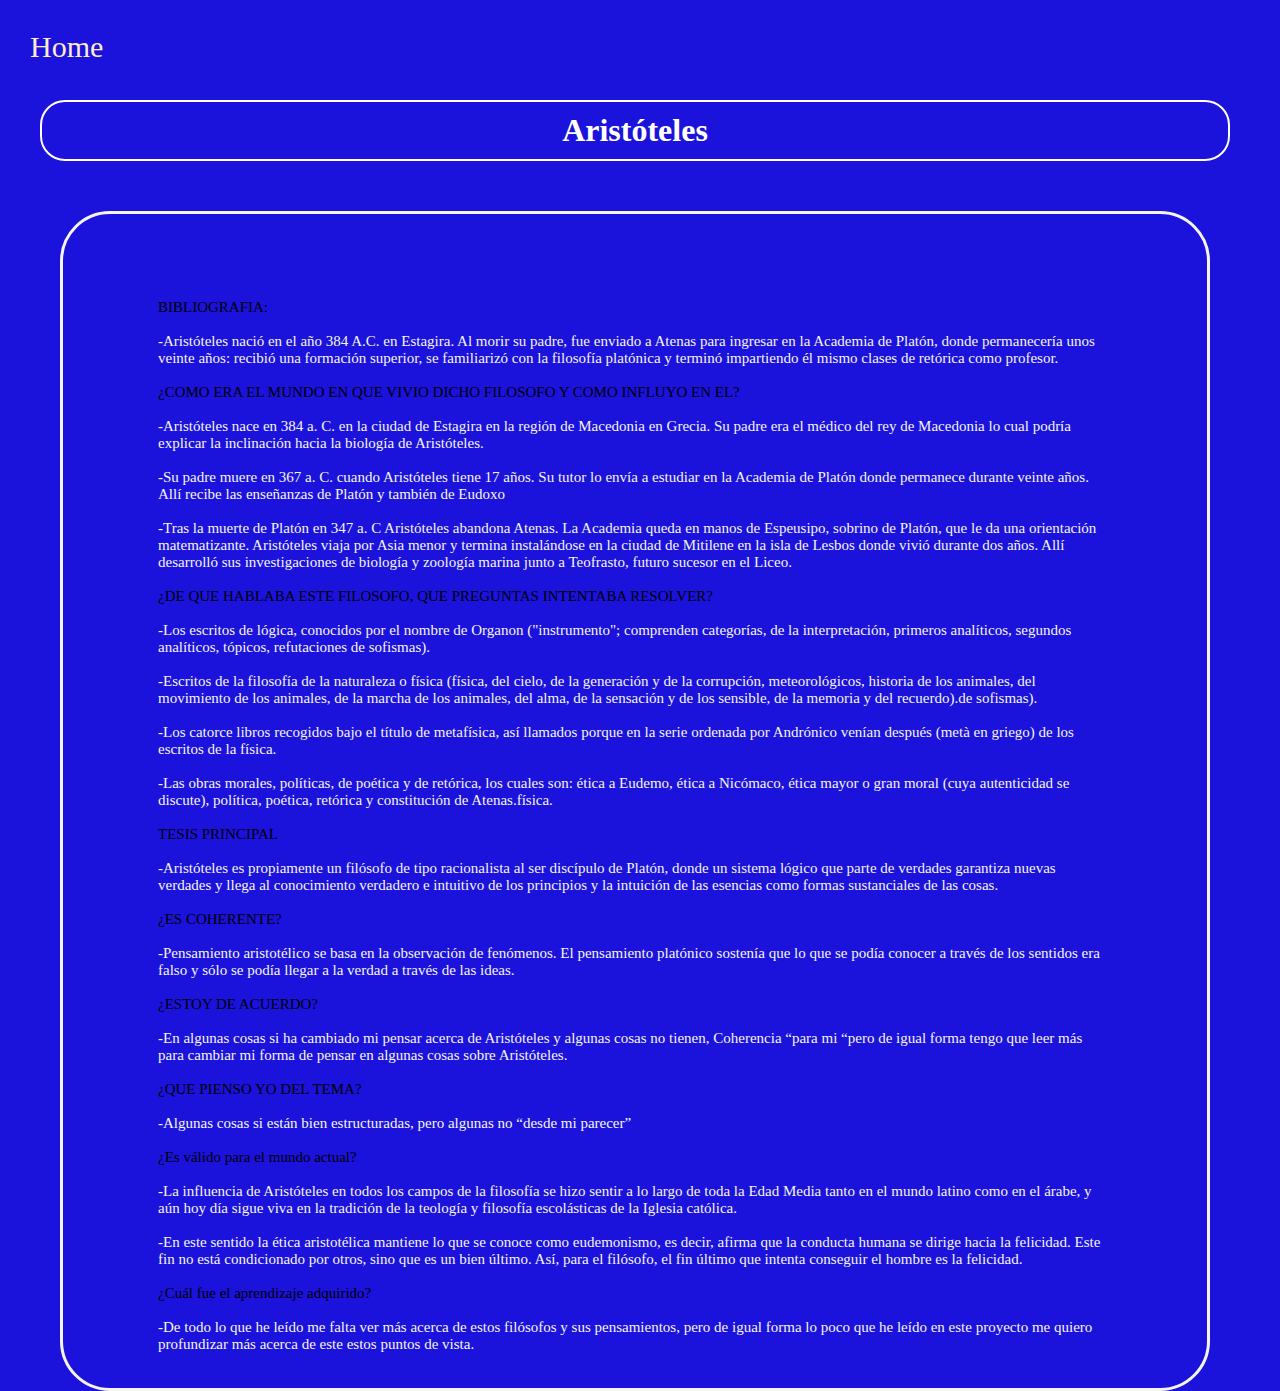
<file: html/aristoteles.html>
<!DOCTYPE html>
<html lang="en">

<head>
    <meta charset="UTF-8">
    <meta http-equiv="X-UA-Compatible" content="IE=edge">
    <meta name="viewport" content="width=device-width, initial-scale=1.0">
    <title>DIARIO</title>
    <link rel="stylesheet" href="../css/aristoteles.css">

</head>

<body>
    <header>

        <ul>
            <a href="../html/filosofos.html">Home</a>
        </ul>
    </header>
    <h1>Aristóteles</h1>
    <div class="a">


        <p>

            <font color="#0000 "> BIBLIOGRAFIA:<br> </font>
            <br>
            -Aristóteles nació en el año 384 A.C.
            en Estagira. Al morir su padre, fue enviado a
            Atenas para ingresar en la Academia de Platón,
            donde permanecería unos veinte años:
            recibió una formación superior, se familiarizó
            con la filosofía platónica y terminó impartiendo
            él mismo clases de retórica como profesor. <br>
            <br>

            <font color="#0000 "> ¿COMO ERA EL MUNDO EN QUE VIVIO DICHO FILOSOFO Y COMO INFLUYO EN EL? <br> </font>
            <br>
            -Aristóteles nace en 384 a. C.
            en la ciudad de Estagira en la región de
            Macedonia en Grecia. Su padre era el médico del rey
            de Macedonia lo cual podría explicar la inclinación hacia la biología de
            Aristóteles. <br>
            <br>
            -Su padre muere en 367 a. C.
            cuando Aristóteles tiene 17 años.
            Su tutor lo envía a estudiar en la
            Academia de Platón donde permanece durante veinte años.
            Allí recibe las enseñanzas de Platón y también de Eudoxo <br>
            <br>
            -Tras la muerte de Platón en 347 a. C Aristóteles abandona Atenas. La Academia queda en manos de Espeusipo,
            sobrino de Platón, que le da una orientación matematizante. Aristóteles viaja por Asia menor y termina
            instalándose en la ciudad de Mitilene en la isla de Lesbos donde vivió durante dos años. Allí desarrolló sus
            investigaciones de biología y zoología marina junto a Teofrasto, futuro sucesor en el Liceo. <br>
            <br>

            <font color="#0000 "> ¿DE QUE HABLABA ESTE FILOSOFO, QUE PREGUNTAS INTENTABA RESOLVER?<br> </font>
            <br>
            -Los escritos de lógica, conocidos por el nombre de Organon
            ("instrumento"; comprenden categorías, de la interpretación,
            primeros analíticos, segundos analíticos, tópicos, refutaciones de sofismas). <br>
            <br>
            -Escritos de la filosofía de la naturaleza o física
            (física, del cielo, de la generación y de la corrupción,
            meteorológicos, historia de los animales,
            del movimiento de los animales, de la marcha de los animales,
            del alma, de la sensación y
            de los sensible, de la memoria y del recuerdo).de sofismas). <br>
            <br>
            -Los catorce libros recogidos bajo el título de metafísica,
            así llamados porque en la serie ordenada por Andrónico
            venían después (metà en griego) de los escritos de la física. <br>
            <br>
            -Las obras morales, políticas, de poética y de retórica,
            los cuales son: ética a Eudemo, ética a Nicómaco, ética mayor o
            gran moral (cuya autenticidad se discute),
            política, poética, retórica y constitución de Atenas.física. <br>
            <br>
            <font color="#0000">TESIS PRINCIPAL<br> </font>
            <br>
            -Aristóteles es propiamente un filósofo de tipo racionalista
            al ser discípulo de Platón, donde un sistema lógico que parte de
            verdades garantiza nuevas verdades y llega al conocimiento verdadero e
            intuitivo de los principios y la intuición de las esencias como formas
            sustanciales de las cosas. <br>
            <br>
            <font color="#0000 "> ¿ES COHERENTE?<br> </font>
            <br>
            -Pensamiento aristotélico se basa en la observación de fenómenos.
            El pensamiento platónico
            sostenía que lo que se podía conocer a través de los sentidos era falso y
            sólo se podía llegar a la verdad a través de las ideas. <br>
            <br>
            <font color="#0000 "> ¿ESTOY DE ACUERDO? <br> </font>
            <br>
            -En algunas cosas si ha cambiado mi pensar acerca de Aristóteles
            y algunas cosas no tienen, Coherencia “para mi “pero de igual forma
            tengo que leer más para cambiar mi forma de pensar en algunas cosas sobre Aristóteles. <br>

            <br>
            <font color="#0000 ">¿QUE PIENSO YO DEL TEMA?<br> </font>
            <br>
            -Algunas cosas si están bien estructuradas, pero algunas no “desde mi parecer” <br>
            <br>
            <font color="#0000"> ¿Es válido para el mundo actual? <br> </font>
            <br>
            -La influencia de Aristóteles en todos los campos de la
            filosofía se hizo sentir a lo largo de toda la Edad Media tanto en el
            mundo latino como en el árabe, y aún hoy día sigue viva en la tradición
            de la teología y filosofía escolásticas de la Iglesia católica. <br>
            <br>
            -En este sentido la ética aristotélica mantiene lo
            que se conoce como eudemonismo, es decir, afirma que la conducta humana se dirige hacia la felicidad.
            Este fin no está condicionado por otros, sino que es un bien último.
            Así, para el filósofo, el fin último que intenta conseguir el hombre es la felicidad. <br>
            <br>

            <font color="#0000">¿Cuál fue el aprendizaje adquirido?<br> </font>
            <br>
            -De todo lo que he leído me falta ver más acerca de estos filósofos y
            sus pensamientos,
            pero de igual forma lo poco que he leído en este proyecto me quiero
            profundizar más acerca de este estos puntos de vista. <br>
        </p>
    </div>
</body>

</html>
</file>
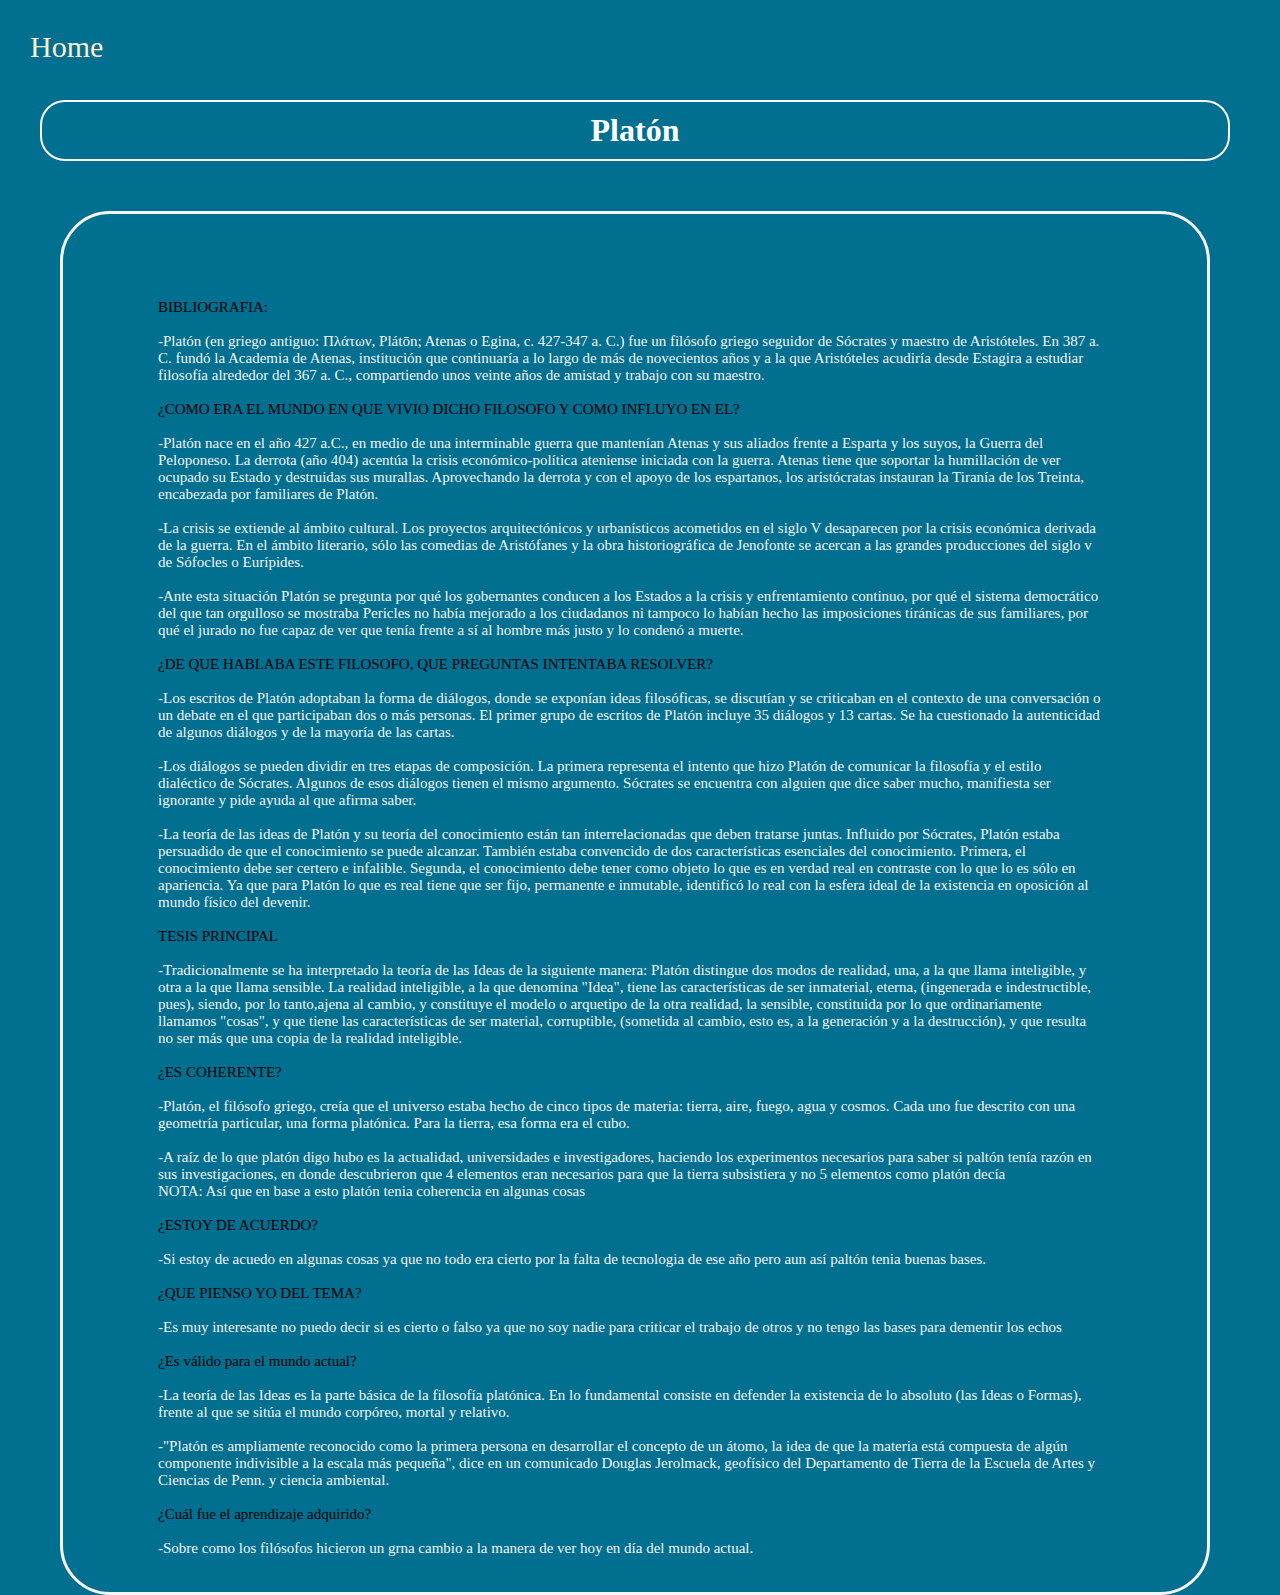
<file: html/platon.html>
<!DOCTYPE html>
<html lang="en">

<head>
    <meta charset="UTF-8">
    <meta http-equiv="X-UA-Compatible" content="IE=edge">
    <meta name="viewport" content="width=device-width, initial-scale=1.0">
    <title>DIARIO</title>
    <link rel="stylesheet" href="../css/platon.css">

</head>

<body>
    <header>

        <ul>
            <a href="../html/filosofos.html">Home</a>
        </ul>
    </header>
    <h1>Platón</h1>
    <div class="a">


        <p>

            <font color="#0000 "> BIBLIOGRAFIA:<br> </font>
            <br>
            -Platón (en griego antiguo: Πλάτων, Plátōn; Atenas o Egina, c. 427-347 a. C.)
            fue un filósofo griego seguidor de Sócrates y maestro de Aristóteles. En 387 a. C.
            fundó la Academia de Atenas, institución que continuaría a lo largo
            de más de novecientos años y a la que
            Aristóteles acudiría desde Estagira a estudiar filosofía alrededor del 367 a. C.,
            compartiendo unos veinte años de amistad y trabajo con su maestro. <br>
            <br>
            <font color="#0000 "> ¿COMO ERA EL MUNDO EN QUE VIVIO DICHO FILOSOFO Y COMO INFLUYO EN EL? <br> </font>
            <br>
            -Platón nace en el año 427 a.C.,
            en medio de una interminable guerra que mantenían Atenas y sus
            aliados frente a
            Esparta y los suyos, la Guerra del
            Peloponeso. La derrota (año 404) acentúa la crisis
            económico-política ateniense iniciada con
            la guerra. Atenas tiene que soportar la humillación de ver
            ocupado su Estado y destruidas sus murallas.
            Aprovechando la derrota y con el apoyo de los espartanos,
            los aristócratas instauran la Tiranía de los
            Treinta, encabezada por familiares de Platón. <br>
            <br>
            -La crisis se extiende al ámbito cultural.
            Los proyectos arquitectónicos y urbanísticos acometidos en
            el siglo V desaparecen por la
            crisis económica derivada de la guerra.
            En el ámbito literario, sólo las
            comedias de Aristófanes y la obra
            historiográfica de Jenofonte se acercan a
            las grandes producciones del
            siglo v de Sófocles o Eurípides. <br>
            <br>
            -Ante esta situación Platón se pregunta por qué los gobernantes conducen a los Estados a la crisis y
            enfrentamiento continuo, por qué el sistema democrático del que tan orgulloso se mostraba Pericles no
            había mejorado a los ciudadanos ni tampoco lo habían hecho las imposiciones tiránicas de sus familiares,
            por qué el jurado no fue capaz de ver que tenía frente a sí al hombre más justo y lo condenó a muerte. <br>
            <br>
            <font color="#0000 "> ¿DE QUE HABLABA ESTE FILOSOFO, QUE PREGUNTAS INTENTABA RESOLVER?<br> </font>
            <br>
            -Los escritos de Platón adoptaban la forma de diálogos,
            donde se exponían ideas filosóficas, se discutían y
            se criticaban en el contexto de una conversación o un
            debate en el que participaban dos o más personas.
            El primer grupo de escritos de Platón incluye 35 diálogos y 13 cartas. Se ha cuestionado
            la autenticidad de algunos diálogos y de la mayoría de las cartas. <br>
            <br>
            -Los diálogos se pueden dividir en tres etapas de composición.
            La primera representa el intento que hizo Platón de comunicar la filosofía y el estilo dialéctico de
            Sócrates.
            Algunos de esos diálogos tienen el mismo argumento.
            Sócrates se encuentra con alguien que dice saber mucho,
            manifiesta ser ignorante y pide ayuda al que afirma saber. <br>
            <br>
            -La teoría de las ideas de Platón y su teoría del conocimiento están tan interrelacionadas
            que deben tratarse juntas.
            Influido por Sócrates, Platón estaba persuadido de que el conocimiento se puede alcanzar.
            También estaba convencido de dos características esenciales del conocimiento.
            Primera, el conocimiento debe ser certero e infalible.
            Segunda,
            el conocimiento debe tener como objeto lo que es en
            verdad real en contraste con lo que lo es sólo en apariencia.
            Ya que para Platón lo que es real tiene que ser fijo,
            permanente e inmutable, identificó lo real con
            la esfera ideal de la existencia en oposición al mundo físico del devenir. <br>
            <br>
            <font color="#0000">TESIS PRINCIPAL<br> </font>
            <br>
            -Tradicionalmente se ha interpretado la teoría de las Ideas de
            la siguiente manera: Platón distingue dos modos de realidad,
            una, a la que llama inteligible,
            y otra a la que llama sensible.
            La realidad inteligible, a la que denomina "Idea",
            tiene las características de ser inmaterial, eterna,
            (ingenerada e indestructible, pues),
            siendo, por lo tanto,ajena al cambio,
            y constituye el modelo o arquetipo de la otra realidad,
            la sensible, constituida por lo que ordinariamente llamamos "cosas",
            y que tiene las características de ser material, corruptible,
            (sometida al cambio, esto es, a la generación y a la destrucción),
            y que resulta no ser más que una copia de la realidad inteligible. <br>
            <br>
            <font color="#0000 "> ¿ES COHERENTE?<br> </font>
            <br>
            -Platón, el filósofo griego, creía que
            el universo estaba hecho de cinco tipos de materia: tierra, aire, fuego, agua y cosmos.
            Cada uno fue descrito con una geometría particular,
            una forma platónica. Para la tierra, esa forma era el cubo. <br>
            <br>
            -A raíz de lo que platón digo hubo es la actualidad, universidades e investigadores,
            haciendo los experimentos necesarios para saber si paltón tenía razón en sus investigaciones,
            en donde descubrieron que 4 elementos eran necesarios para que
            la tierra subsistiera y no 5 elementos como platón decía <br>
            NOTA: Así que en base a esto platón tenia coherencia en algunas cosas <br>
            <br>
            <font color="#0000 "> ¿ESTOY DE ACUERDO? <br> </font>
            <br>
            -Si estoy de acuedo en algunas cosas ya que no todo era cierto por la falta de tecnologia de ese año
            pero aun así paltón tenia buenas bases. <br>
            <br>
            <font color="#0000 ">¿QUE PIENSO YO DEL TEMA?<br> </font>
            <br>
            -Es muy interesante no puedo decir si es cierto o falso ya que no soy nadie para criticar el 
            trabajo de otros y no tengo las bases para dementir los echos <br>
            <br>
            <font color="#0000"> ¿Es válido para el mundo actual? <br> </font>
            <br>
            -La teoría de las Ideas es la parte básica de la filosofía platónica.
            En lo fundamental consiste en defender
            la existencia de lo absoluto (las Ideas o Formas),
            frente al que se sitúa el mundo corpóreo, mortal y relativo. <br>
            <br>
            -"Platón es ampliamente reconocido como la primera
            persona en desarrollar el concepto de un átomo, la idea de que
            la materia está compuesta de algún componente
            indivisible a la escala más pequeña", dice en un comunicado
            Douglas Jerolmack, geofísico del Departamento de
            Tierra de la Escuela de Artes y Ciencias de Penn. y ciencia ambiental. <br>
            <br>
            <font color="#0000">¿Cuál fue el aprendizaje adquirido?<br> </font>
            <br>
            -Sobre como los filósofos hicieron un grna cambio a la manera de ver hoy en día del mundo actual.


        </p>
    </div>
</body>
</html>
</file>
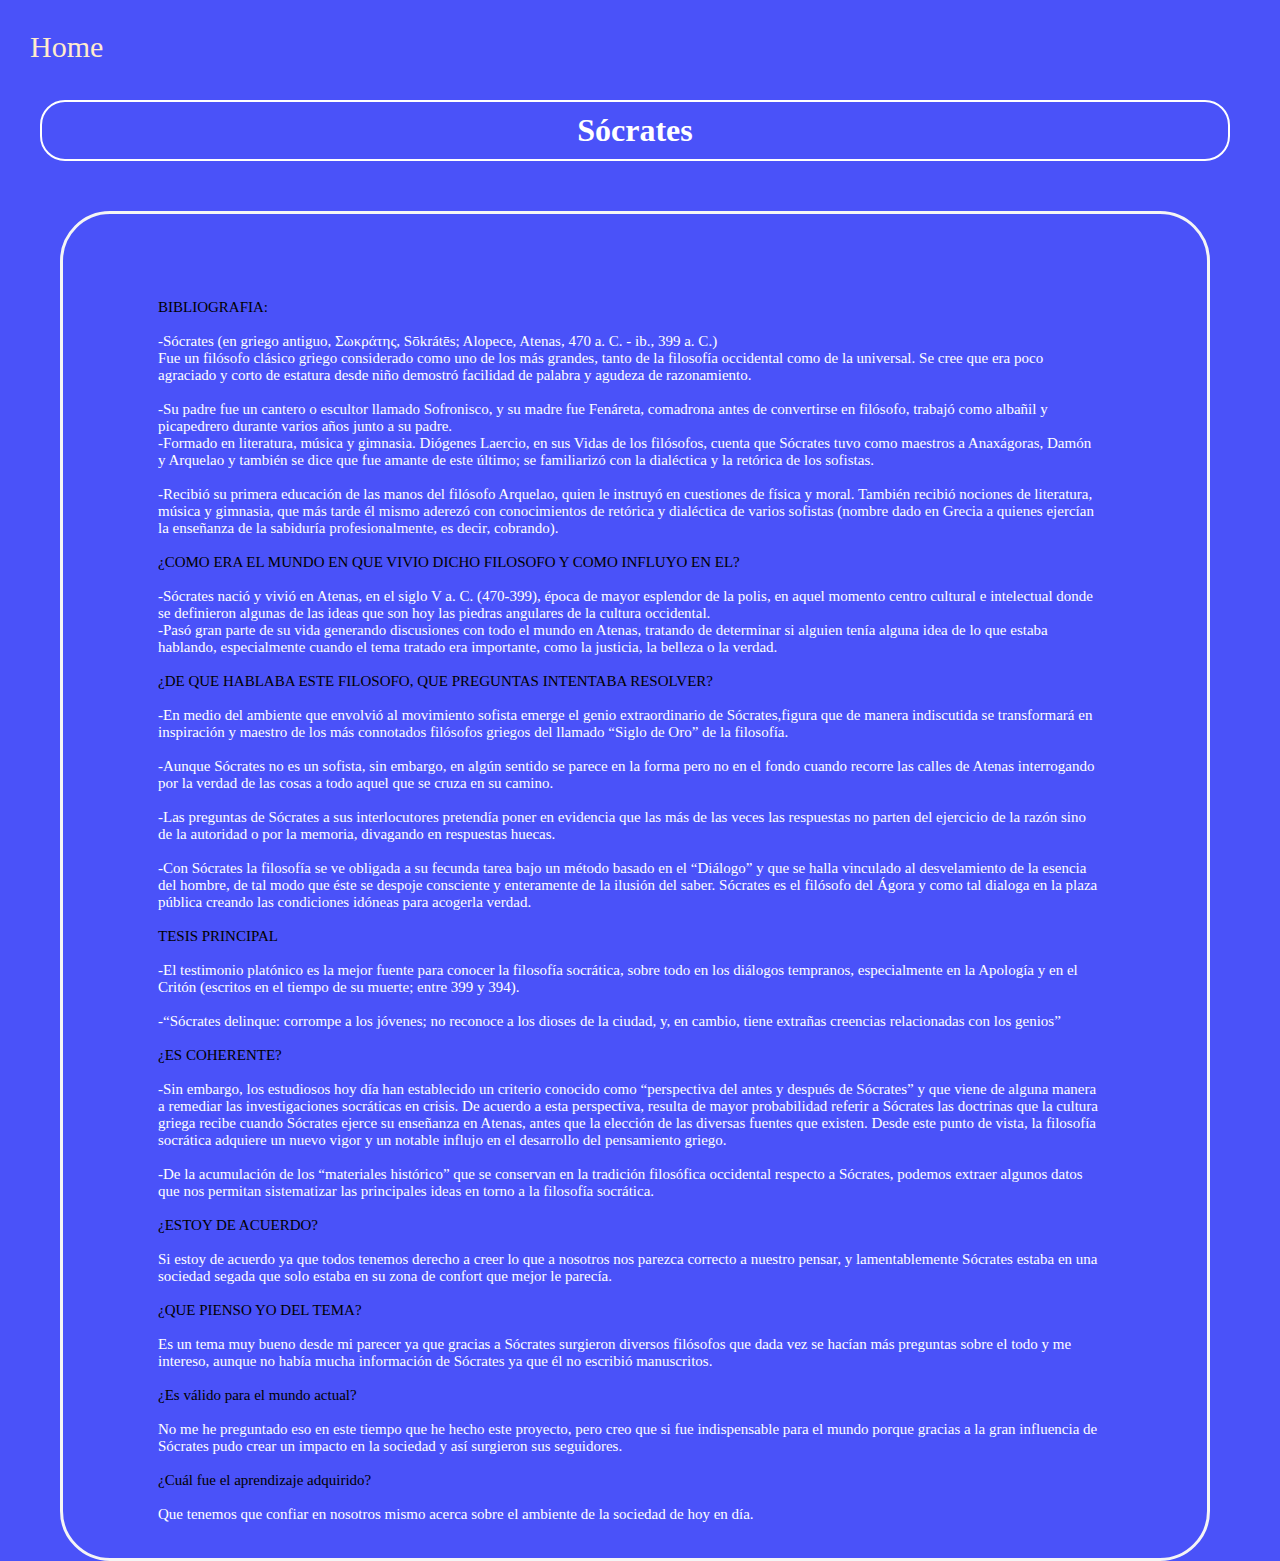
<file: html/socrates.html>
<!DOCTYPE html>
<html lang="en">

<head>
    <meta charset="UTF-8">
    <meta http-equiv="X-UA-Compatible" content="IE=edge">
    <meta name="viewport" content="width=device-width, initial-scale=1.0">
    <title>DIARIO</title>
    <link rel="stylesheet" href="../css/socrates.css">

</head>

<body>
    <header>

        <ul>
            <a href="../html/filosofos.html">Home</a>
        </ul>
    </header>
    <h1>Sócrates</h1>
    <div class="a">


        <p>

            <font color="#0000 "> BIBLIOGRAFIA:<br> </font>
            <br>
            -Sócrates (en griego antiguo, Σωκράτης, Sōkrátēs; Alopece, Atenas, 470 a. C. - ib., 399 a. C.) <br>
            Fue un filósofo clásico griego considerado como uno de los más grandes, tanto de la filosofía occidental
            como de la universal.
            Se cree que era poco agraciado y corto de estatura desde niño demostró facilidad de palabra y agudeza de
            razonamiento. <br>
            <br>
            -Su padre fue un cantero o escultor llamado Sofronisco, y su madre fue Fenáreta, comadrona
            antes de convertirse en filósofo, trabajó como albañil y picapedrero durante varios años junto a su padre.
            <br>
            -Formado en literatura, música y gimnasia. Diógenes Laercio, en sus Vidas de los filósofos,
            cuenta que Sócrates tuvo como maestros a Anaxágoras, Damón y Arquelao y también se
            dice que fue amante de este último; se familiarizó con la dialéctica y la retórica de los sofistas. <br>
            <br>
            -Recibió su primera educación de las manos del filósofo Arquelao,
            quien le instruyó en cuestiones de física y moral.
            También recibió nociones de literatura, música y gimnasia,
            que más tarde él mismo aderezó con conocimientos de retórica y
            dialéctica de varios sofistas
            (nombre dado en Grecia a quienes ejercían la enseñanza de la sabiduría profesionalmente, es decir,
            cobrando). <br>
            <br>
            <font color="#0000 "> ¿COMO ERA EL MUNDO EN QUE VIVIO DICHO FILOSOFO Y COMO INFLUYO EN EL? <br> </font>
            <br>
            -Sócrates nació y vivió en Atenas, en el siglo V a. C. (470-399),
            época de mayor esplendor de la polis,
            en aquel momento centro cultural e intelectual
            donde se definieron algunas de las ideas que son hoy las piedras angulares de la cultura occidental. <br>
            -Pasó gran parte de su vida generando discusiones con todo el mundo en Atenas, tratando de determinar
            si alguien tenía alguna idea de lo que estaba hablando,
            especialmente cuando el tema tratado era importante, como la justicia, la belleza o la verdad. <br>
            <br>
            <font color="#0000 "> ¿DE QUE HABLABA ESTE FILOSOFO, QUE PREGUNTAS INTENTABA RESOLVER?<br> </font>
            <br>
            -En medio del ambiente que envolvió al movimiento sofista emerge el genio
            extraordinario de Sócrates,figura que de manera indiscutida se transformará en
            inspiración y maestro de los más connotados filósofos griegos del llamado “Siglo de Oro”
            de la filosofía. <br>
            <br>
            -Aunque Sócrates no es un sofista, sin embargo, en algún sentido se parece en la
            forma pero no en el fondo cuando recorre las calles de Atenas interrogando por la verdad
            de las cosas a todo aquel que se cruza en su camino. <br>
            <br>
            -Las preguntas de Sócrates a sus
            interlocutores pretendía poner en evidencia que las más de las veces las respuestas no
            parten del ejercicio de la razón sino de la autoridad o por la memoria, divagando en
            respuestas huecas. <br>
            <br>
            -Con Sócrates la filosofía se ve obligada a su fecunda tarea bajo un
            método basado en el “Diálogo” y que se halla vinculado al desvelamiento de la esencia del
            hombre, de tal modo que éste se despoje consciente y enteramente de la ilusión del saber.
            Sócrates es el filósofo del Ágora y como tal dialoga en la plaza pública creando las
            condiciones idóneas para acogerla verdad. <br>
            <br>
            <font color="#0000">TESIS PRINCIPAL<br> </font>
            <br>
            -El testimonio platónico es la mejor fuente para conocer la filosofía socrática, sobre todo
            en los diálogos tempranos, especialmente en la Apología y en el Critón (escritos en el
            tiempo de su muerte; entre 399 y 394). <br>
            <br>
            -“Sócrates delinque: corrompe a los jóvenes; no reconoce a los dioses de la ciudad, y,
            en cambio, tiene extrañas creencias relacionadas con los genios”<br>
            <br>
            <font color="#0000 "> ¿ES COHERENTE?<br> </font>
            <br>
            -Sin embargo, los estudiosos hoy día
            han establecido un criterio conocido como
            “perspectiva del antes y después de Sócrates”
            y que viene de alguna manera a remediar las
            investigaciones socráticas en crisis.
            De acuerdo a esta perspectiva, resulta de mayor
            probabilidad referir a Sócrates las doctrinas que
            la cultura griega recibe cuando Sócrates
            ejerce su enseñanza en Atenas, antes que
            la elección de las diversas fuentes que existen.
            Desde este punto de vista, la filosofía
            socrática adquiere un nuevo vigor y un notable
            influjo en el desarrollo del pensamiento griego. <br>
            <br>
            -De la acumulación de los “materiales histórico”
            que se conservan en la tradición
            filosófica occidental respecto a Sócrates,
            podemos extraer algunos datos que nos permitan
            sistematizar las principales ideas en
            torno a la filosofía socrática. <br>
            <br>
            <font color="#0000 "> ¿ESTOY DE ACUERDO? <br> </font>
            <br>
            Si estoy de acuerdo ya que todos tenemos
            derecho a creer lo que a nosotros nos parezca
            correcto a nuestro pensar, y lamentablemente
            Sócrates estaba en una sociedad segada que solo
            estaba en su zona de confort que mejor le parecía. <br>
            <br>
            <font color="#0000 ">¿QUE PIENSO YO DEL TEMA?<br> </font>
            <br>
            Es un tema muy bueno desde mi parecer ya que gracias a
            Sócrates surgieron diversos filósofos
            que dada vez se hacían más preguntas
            sobre el todo y me intereso, aunque
            no había mucha información de Sócrates ya que él no escribió manuscritos. <br>
            <br>
            <font color="#0000"> ¿Es válido para el mundo actual? <br> </font>
            <br>
            No me he preguntado eso en este tiempo que he hecho
            este proyecto, pero creo que si fue indispensable
            para el mundo porque gracias a la gran influencia
            de Sócrates pudo crear un impacto en la sociedad y así surgieron sus seguidores. <br>
            <br>
            <font color="#0000">¿Cuál fue el aprendizaje adquirido?<br> </font>
            <br>
            Que tenemos que confiar en nosotros mismo acerca sobre el ambiente de la sociedad de hoy en día.

        </p>
    </div>

</body>

</html>
</file>
<file: css/aristoteles.css>
*{
    padding: 0;
    margin: 0;
}
body{
    width: 100vw;
    height: 100vh;
    background-color:#1b12db;
    background-size: 300% 300%;
    
}

header{
    padding: 20px;
    height: 20px;
    width:20px;
    
}
p  {
    color: whitesmoke;
    /*border: 3.5px solid whitesmoke; */
    margin-right: 70px; 
    margin-left: 60px;
    margin-top: 50px;
    font-family: Georgia, 'Times New Roman', Times, serif;
    font-size: 15px;
    justify-content: center;
    text-align: left;
    padding: 10px;
}
h1{
    color:white;
    text-align:center ;
    border: 2.5px solid white;
    margin-right: 50px;  
    margin-left: 40px;
    margin-top: 40px;
    padding: 10px;
    border-radius: 25px;
}
.a{
    display: solid;
    text-align:center;
    border: 3.5px solid whitesmoke;
    margin-right: 70px; 
    margin-left: 60px;
    margin-top: 50px; /* 50px*/
    padding: 25px;
    border-radius: 50px;
}
header ul a {/* botones */
    color:blanchedalmond;
    font-size: 30px;
    text-align: center;
 /* no */   
    text-decoration: none; 
    display: inline-block;
    padding:  10px;
    vertical-align: middle;
}
ul  a:hover{/* pertenece a botones */
    color:black;
    text-decoration: underline;/* para al momrnto de predionar los links se vea marcado */
}
</file>
<file: css/platon.css>
*{
    padding: 0;
    margin: 0;
}
body{
    width: 100vw;
    height: 100vh;
    background-color: #006f90;
    background-size: 300% 300%;
    
}

header{
    padding: 20px;
    height: 20px;
    width:20px;
    
}
p  {
    color: whitesmoke;
    /*border: 3.5px solid whitesmoke; */
    margin-right: 70px; 
    margin-left: 60px;
    margin-top: 50px;
    font-family: Georgia, 'Times New Roman', Times, serif;
    font-size: 15px;
    justify-content: center;
    text-align: left;
    padding: 10px;
}
h1{
    color:white;
    text-align:center ;
    border: 2.5px solid white;
    margin-right: 50px;  
    margin-left: 40px;
    margin-top: 40px;
    padding: 10px;
    border-radius: 25px;
}
.a{
    display: solid;
    text-align:center;
    border: 3.5px solid whitesmoke;
    margin-right: 70px; 
    margin-left: 60px;
    margin-top: 50px; /* 50px*/
    padding: 25px;
    border-radius: 50px;
}
header ul a {/* botones */
    color:blanchedalmond;
    font-size: 30px;
    text-align: center;
 /* no */   
    text-decoration: none; 
    display: inline-block;
    padding:  10px;
    vertical-align: middle;
}
ul  a:hover{/* pertenece a botones */
    color:black;
    text-decoration: underline;/* para al momrnto de predionar los links se vea marcado */
}
</file>
<file: css/socrates.css>
*{
    padding: 0;
    margin: 0;
}
body{
    width: 100vw;
    height: 100vh;
    background-color: rgb( 74, 82, 249 );
    background-size: 300% 300%;
    
}

header{
    padding: 20px;
    height: 20px;
    width:20px;
    
}
p  {
    color: white;
    /*border: 3.5px solid whitesmoke; */
    margin-right: 70px; 
    margin-left: 60px;
    margin-top: 50px;
    font-family: Georgia, 'Times New Roman', Times, serif;
    font-size: 15px;
    justify-content: center;
    text-align: left;
    padding: 10px;
}
h1{
    color:white;
    text-align:center ;
    border: 2.5px solid white;
    margin-right: 50px;  
    margin-left: 40px;
    margin-top: 40px;
    padding: 10px;
    border-radius: 25px;
}
.a{
    display: solid;
    text-align:center;
    border: 3.5px solid whitesmoke;
    margin-right: 70px; 
    margin-left: 60px;
    margin-top: 50px; /* 50px*/
    padding: 25px;
    border-radius: 50px;
}
header ul a {/* botones */
    color:blanchedalmond;
    font-size: 30px;
    text-align: center;
 /* no */   
    text-decoration: none; 
    display: inline-block;
    padding:  10px;
    vertical-align: middle;
}
ul  a:hover{/* pertenece a botones */
    color:black;
    text-decoration: underline;/* para al momrnto de predionar los links se vea marcado */
}
</file>
